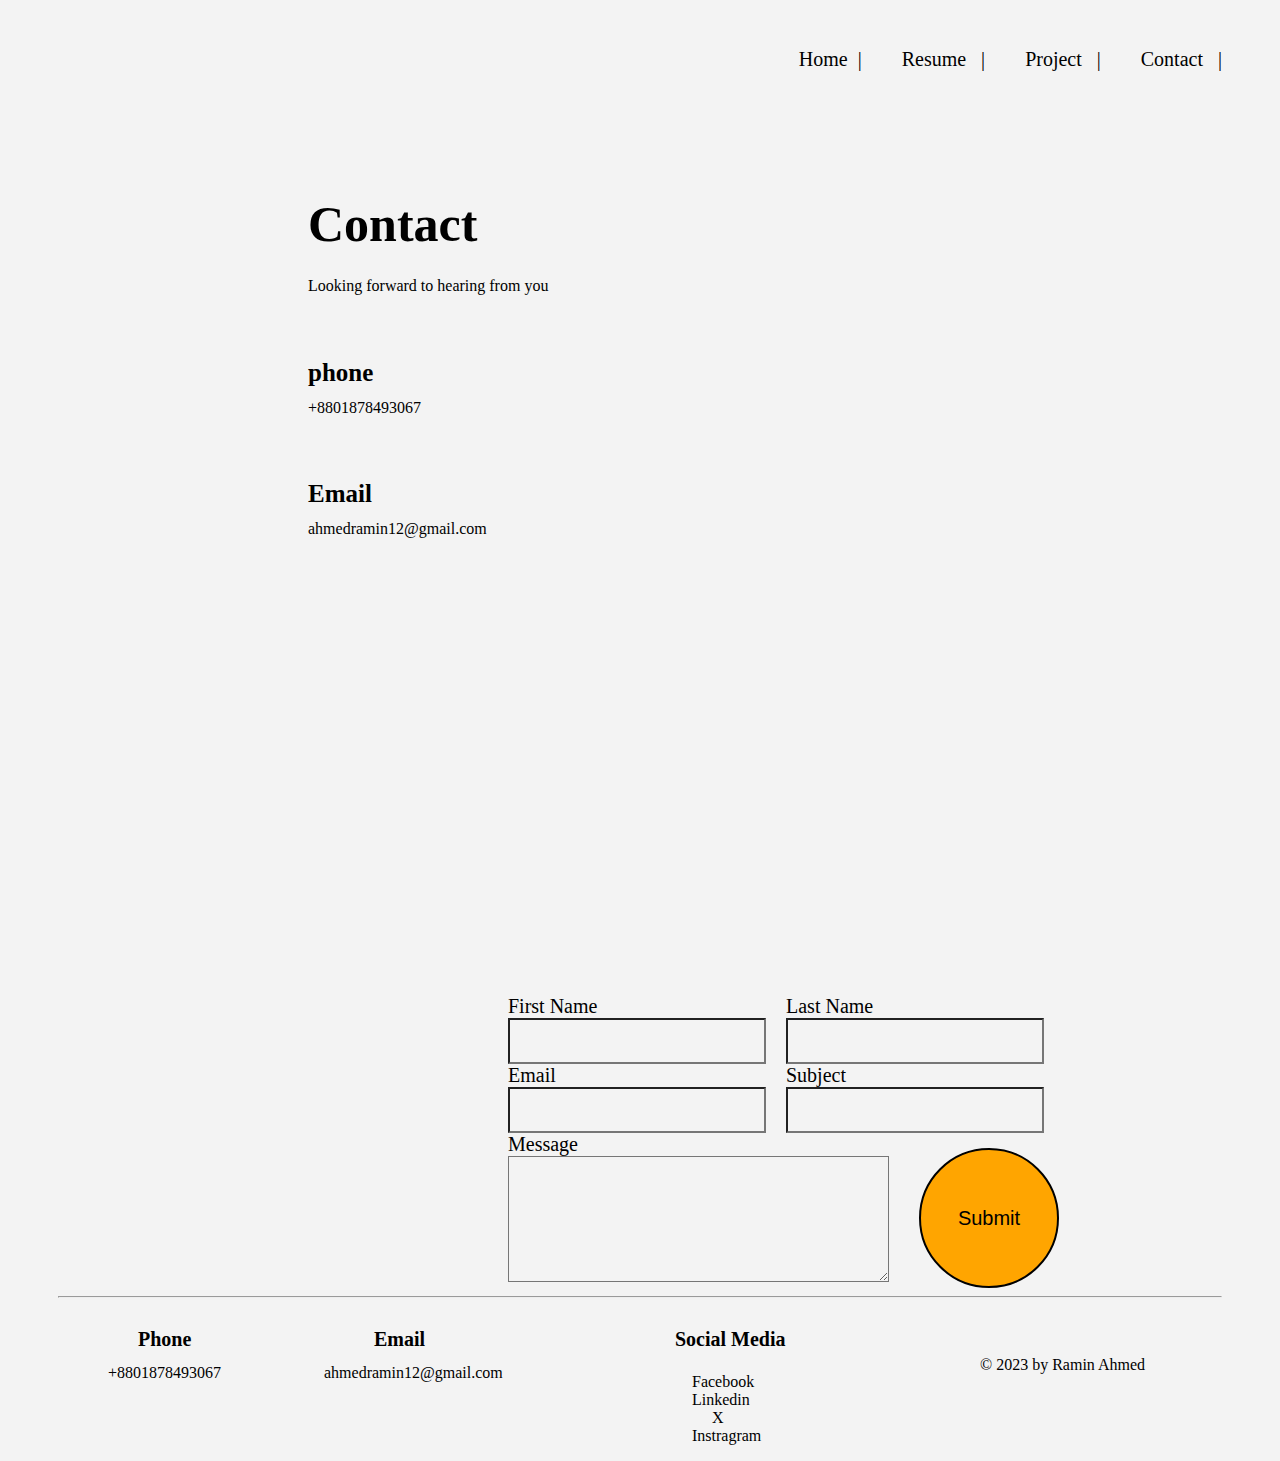
<file: Contact.html>
<!DOCTYPE html>
<html lang="en">
<head>
    <meta charset="UTF-8">
    <meta name="viewport" content="width=device-width, initial-scale=1.0">
    <title>Contact</title>
    <link rel="stylesheet" href="contact.css" type="text/css">
</head>
<body link="black" vlink="black" alink="black">
    <header>
         <!--navigation bar-->
    <div class="nav">
        <nav>
             <ul>
                <li>  <a href="index.html.html" style="text-decoration: none;"> Home&nbsp; | </a></li>
                 <li> <a href="Resume.html" style="text-decoration: none;">Resume &nbsp; | </a></li>
                 <li> <a href="Project.html"style="text-decoration: none;">Project &nbsp; |</a></li>
                 <li> <a href="Contact.html"style="text-decoration: none;">Contact &nbsp; |</a></li>
             </ul>
        </nav>
    </div>
<div class="divend"></div>

    </header>



    
<main>

<div>
 
     <section class="contact" >

        <h1> Contact</h1>
        <p>Looking forward to hearing from you</p><br><br>
        <h2>phone</h2>
        <p><a href="tel:+8801878493067">+8801878493067</a></p> <br><br>
        <h2>Email</h2>
        <p><a href="mailto:ahmedramin12@gmail.com" >ahmedramin12@gmail.com</a></p>

     </section>
     
     <section class="table">
      <div>
     <section class="table1">
     <label for="First-Name" style="font-size: 20px;">First Name</label><br>
     <input type="text" class="box" required><br>
     
     <label for="Email" style="font-size: 20px;">Email</label><br>
     <input type="email" class="box" required>
      </section>
       
    <section  class="table2">
        <label for="Last-Name" style="font-size: 20px;">Last Name</label><br>
        <input type="text" class="box" required><br>
        
        <label for="Subject" style="font-size: 20px;">Subject</label><br>
        <input type="text" class="box" required>
    </section>
    </div>
      <div>
        <section>
      <label for="Message" style="font-size: 20px;"> Message</label><br>
      <textarea cols="45" rows="8" class="commant"></textarea>
    </section>

     <section class="circle">
         <input type="submit" class="submit">

      </section>

     </div> 
    </section>
  
     
    
   
    </div>

</main>   




     <div class="divend"></div>
<hr >
<!--footer section-->
<footer>
    <section>
        <div class="phone"><p> <h5>&nbsp;&nbsp;&nbsp; &nbsp; Phone</h5>
      <br><a href="tel:+8801878493067" target="_blank" style="text-decoration: none;" id="phone">+8801878493067 </a> </p></div> 
  </section>

  <section>
      <div class="email">
            <p> <h5> &nbsp; &nbsp; &nbsp; &nbsp; &nbsp; Email</h5><br>
              <a href="mailto:ahmedramin12@gmail.com" target="_blank" style="text-decoration: none;" id="email">ahmedramin12@gmail.com </a></p>
      </div>

  </section>
  <section>
      <div class="social">
            <p> <h5 style="line-height: 0%;"> &nbsp; &nbsp;  &nbsp;  &nbsp;Social Media</h5>
            <ul id="link">
              <li> <a href="https://www.facebook.com/ramin.ahmeed" target="_blank" style="text-decoration: none;">&nbsp; &nbsp;Facebook</a></li>
              <li> <a href="https://www.linkedin.com/in/ramin-ahmed-34b823252/" target="_blank" style="text-decoration: none;"> &nbsp; &nbsp;Linkedin</a></li>
              <li> <a href="https://twitter.com/AhmedRamin1" target="_blank" style="text-decoration: none;">&nbsp;&nbsp; &nbsp;&nbsp;&nbsp;&nbsp;&nbsp;X</a></li>
              <li><a href="https://www.instagram.com/rami.n_ahmed/" target="_blank" style="text-decoration: none;"> &nbsp; &nbsp;Instragram</a></li>
            </ul>
      </div>
      
  </section>
  <section>
      <div class="copy">
          &nbsp;&nbsp;&nbsp;&nbsp;&nbsp; &copy; 2023 by Ramin Ahmed
      
        
      </div>
      
  </section>
</footer>
</body>
</html>
</file>
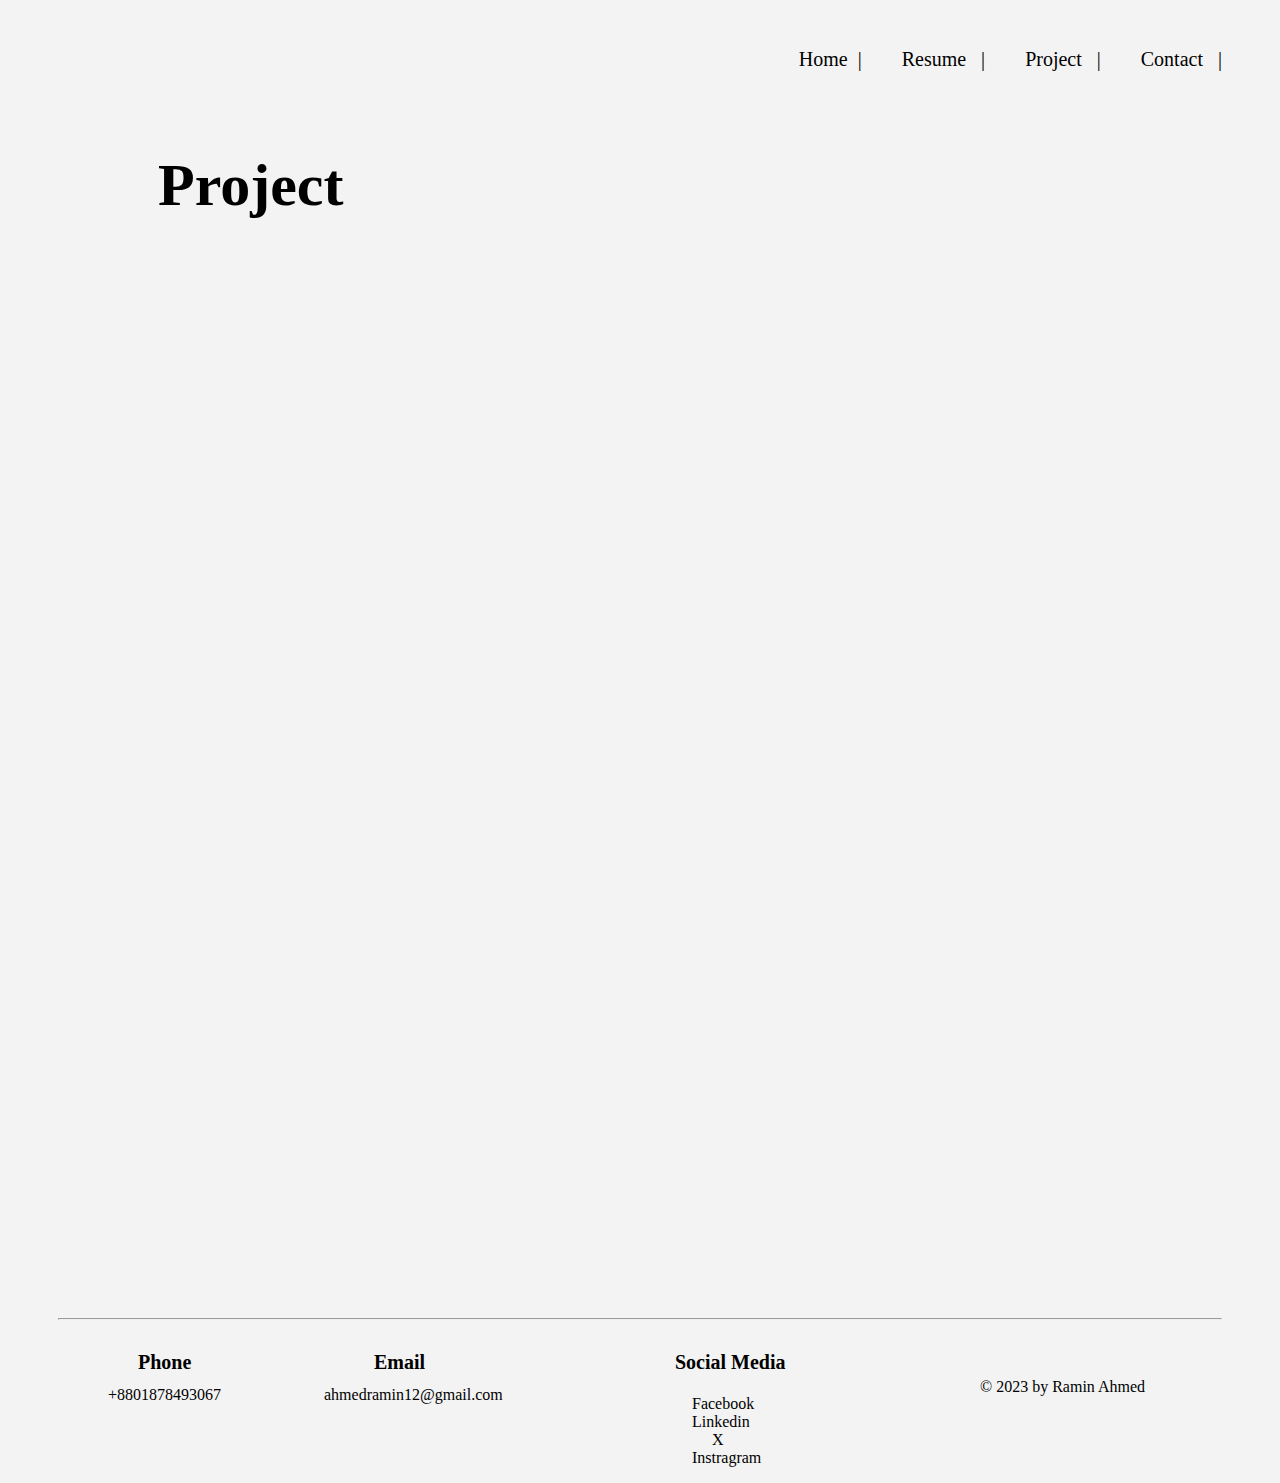
<file: Project.html>
<!DOCTYPE html>
<html lang="en">
<head>
    <meta charset="UTF-8">
    <meta name="viewport" content="width=device-width, initial-scale=1.0">
    <title>Project</title>
    <link rel="stylesheet" href="project.css" type="text/css">
</head>
<body link="black" vlink="black" alink="black">
    <header>
         <!--navigation bar-->
    <div class="nav">
        <nav>
             <ul>
                <li>  <a href="index.html.html" style="text-decoration: none;"> Home&nbsp; | </a></li>
                <li> <a href="Resume.html" style="text-decoration: none;">Resume &nbsp; | </a></li>
                <li> <a href="Project.html"style="text-decoration: none;">Project &nbsp; |</a></li>
                <li> <a href="Contact.html"style="text-decoration: none;">Contact &nbsp; |</a></li>
             </ul>
        </nav>
    </div>
<div class="divend"></div>

    </header>


 <div class="project">
    <h1>Project</h1>
 </div>
 <div class="divend"></div>
    <br><br> <br><br><br>
    
    <div class="divend"></div>
<main>

    
     <section>

     </section>




    <section>

    </section>






</main>









<hr >
<!--footer section-->
<footer>
    <section>
        <div class="phone"><p> <h5>&nbsp;&nbsp;&nbsp; &nbsp; Phone</h5>
      <br><a href="tel:+8801878493067" target="_blank" style="text-decoration: none;" id="phone">+8801878493067 </a> </p></div> 
  </section>

  <section>
      <div class="email">
            <p> <h5> &nbsp; &nbsp; &nbsp; &nbsp; &nbsp; Email</h5><br>
              <a href="mailto:ahmedramin12@gmail.com" target="_blank" style="text-decoration: none;" id="email">ahmedramin12@gmail.com </a></p>
      </div>

  </section>
  <section>
      <div class="social">
            <p> <h5 style="line-height: 0%;"> &nbsp; &nbsp;  &nbsp;  &nbsp;Social Media</h5>
            <ul id="link">
              <li> <a href="https://www.facebook.com/ramin.ahmeed" target="_blank" style="text-decoration: none;">&nbsp; &nbsp;Facebook</a></li>
              <li> <a href="https://www.linkedin.com/in/ramin-ahmed-34b823252/" target="_blank" style="text-decoration: none;"> &nbsp; &nbsp;Linkedin</a></li>
              <li> <a href="https://twitter.com/AhmedRamin1" target="_blank" style="text-decoration: none;">&nbsp;&nbsp; &nbsp;&nbsp;&nbsp;&nbsp;&nbsp;X</a></li>
              <li><a href="https://www.instagram.com/rami.n_ahmed/" target="_blank" style="text-decoration: none;"> &nbsp; &nbsp;Instragram</a></li>
            </ul>
      </div>
      
  </section>
  <section>
      <div class="copy">
          &nbsp;&nbsp;&nbsp;&nbsp;&nbsp; &copy; 2023 by Ramin Ahmed
      
        
      </div>
      
  </section>
</footer>
</body>
</html>
</file>
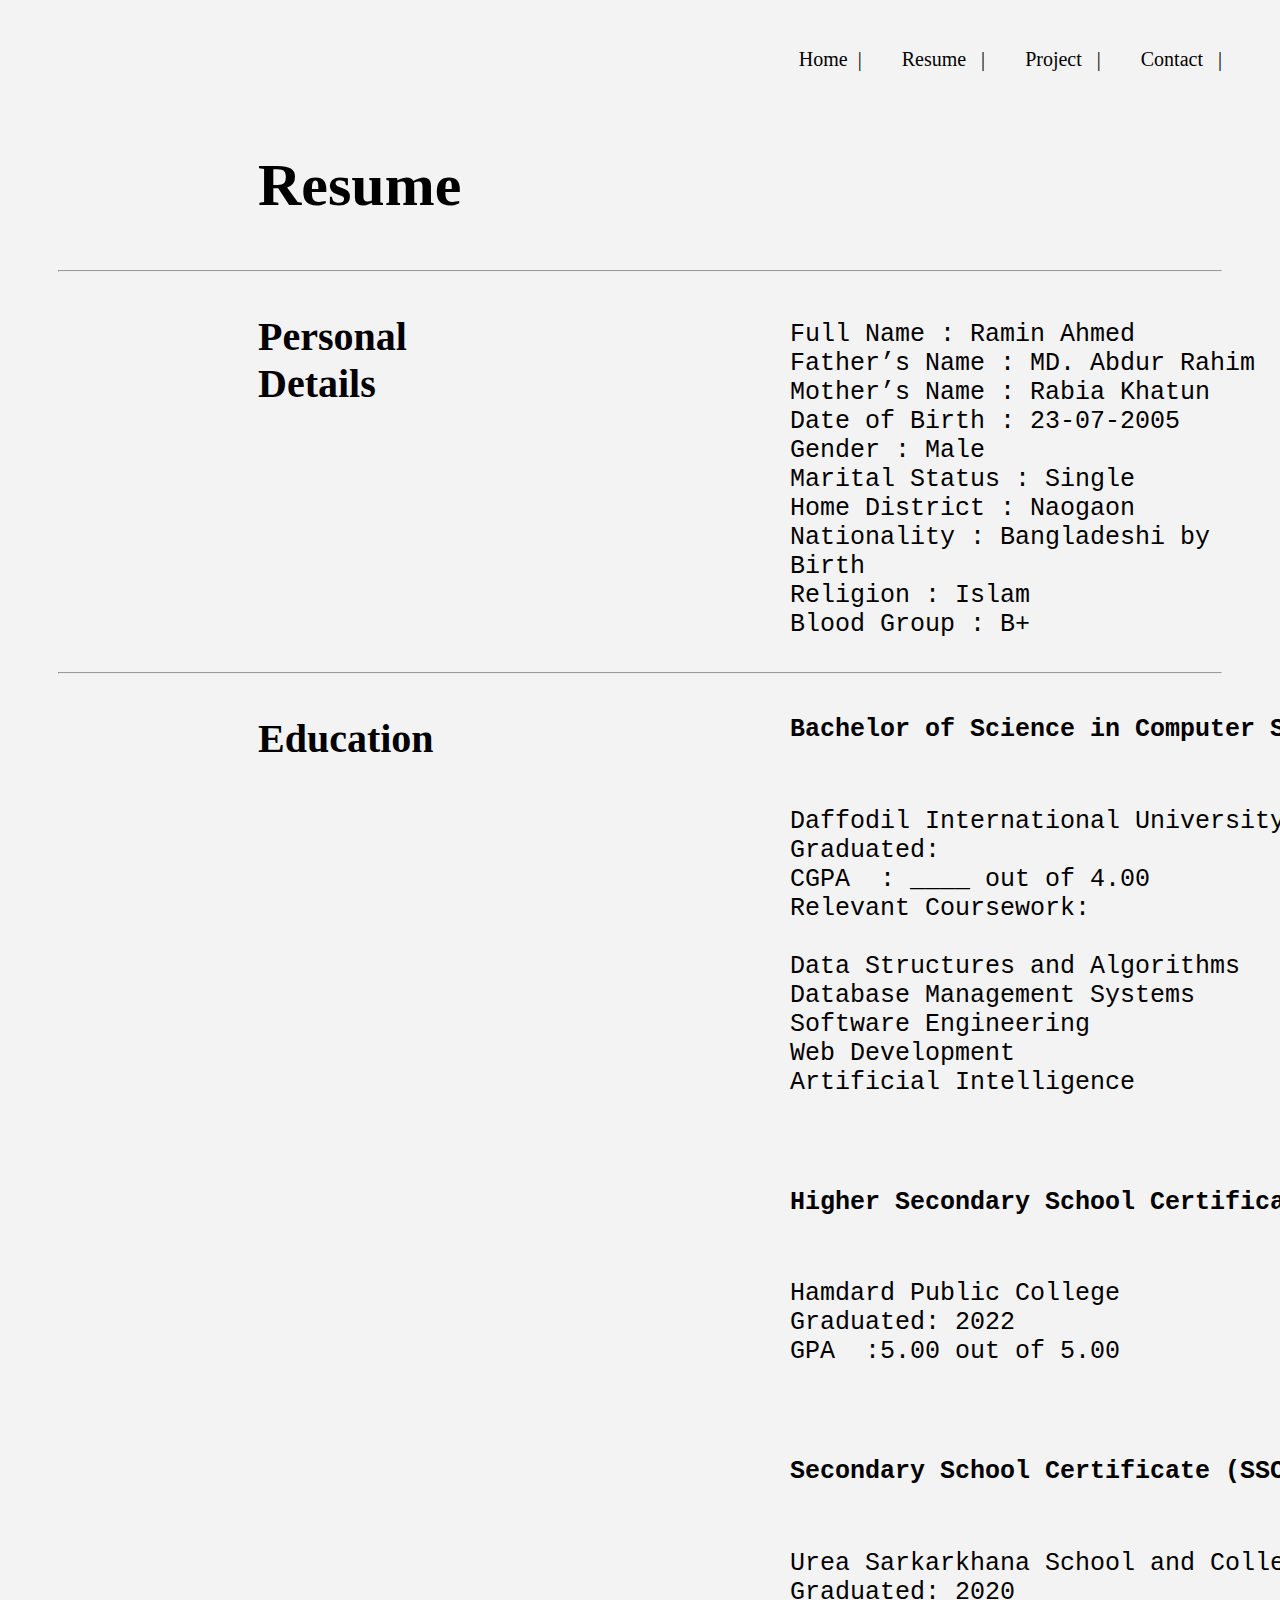
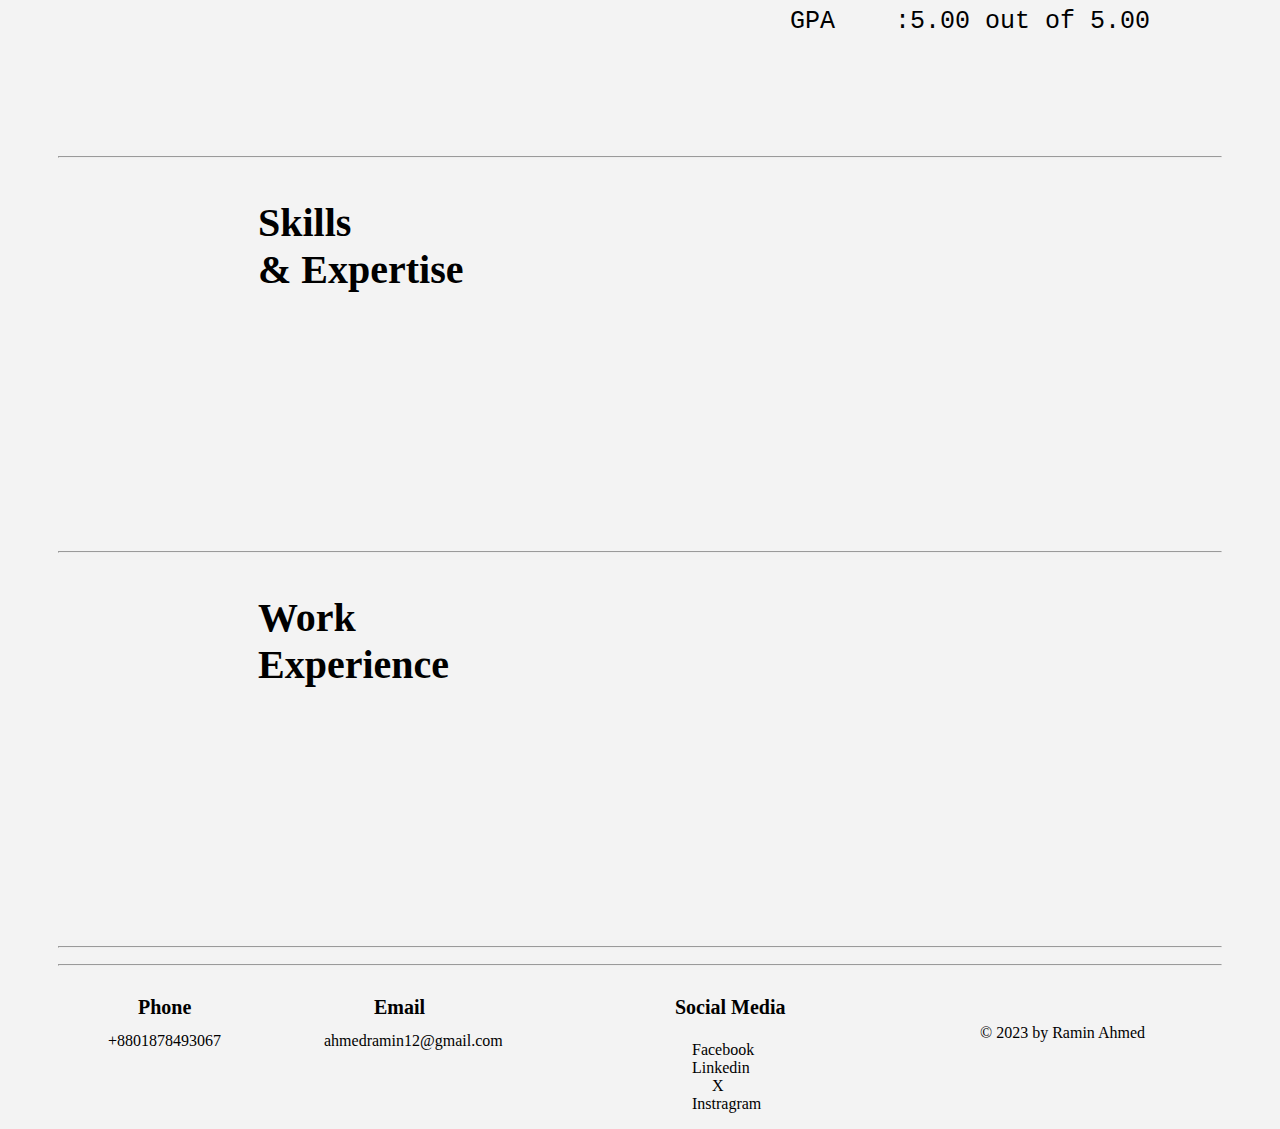
<file: Resume.html>
<!DOCTYPE html>
<html lang="en">
<head>
    <meta charset="UTF-8">
    <meta name="viewport" content="width=device-width, initial-scale=1.0">
    <title>Resume</title>
    <link rel="stylesheet" href="Resume.css" type="text/css">
</head>
<body link="black" vlink="black" alink="black">
    <header>
         <!--navigation bar-->
    <div class="nav">
        <nav>
             <ul>
                <li>  <a href="index.html.html" style="text-decoration: none;"> Home&nbsp; | </a></li>
                 <li> <a href="Resume.html" style="text-decoration: none;">Resume &nbsp; | </a></li>
                 <li> <a href="Project.html"style="text-decoration: none;">Project &nbsp; |</a></li>
                 <li> <a href="Contact.html"style="text-decoration: none;">Contact &nbsp; |</a></li>
             </ul>
        </nav>
    </div>
<div class="divend"></div>

    </header>



    
<main>
<div >
    <h1 class="Resume">Resume</h1>
</div>
<hr>

<div>
    <section>
        <h2 class="Details"> Personal <br> Details</h2>

    </section>
 

     <section >
        <p class="Personal">
            Full Name              :   Ramin Ahmed <br>
            Father’s Name	   :   MD. Abdur Rahim<br>
            Mother’s Name	   :   Rabia Khatun<br>
            Date of Birth	   :   23-07-2005	<br>
            Gender	           :   Male<br>
            Marital Status	   :   Single<br>
            Home District	   :   Naogaon <br>
            Nationality            :   Bangladeshi by Birth<br>
            Religion	           :   Islam<br>
            Blood Group	           :   B+<br>
         </p>

     </section>

</div>
<div class="divend"></div>
<hr>



<div>
    <section>
        <h2 class="Details"> Education </h2>

    </section>
 

     <section >
        
               <pre class="education">
<h4>Bachelor of Science in Computer Science (4 years)</h4>
Daffodil International University
Graduated: 
CGPA  : ____ out of 4.00
Relevant Coursework:

Data Structures and Algorithms
Database Management Systems
Software Engineering
Web Development
Artificial Intelligence


<h4>Higher Secondary School Certificate (HSC) (2 years)</h4>
Hamdard Public College
Graduated: 2022
GPA  :5.00 out of 5.00


<h4>Secondary School Certificate (SSC) (10 years)</h4>
Urea Sarkarkhana School and College
Graduated: 2020
GPA    :5.00 out of 5.00


               </pre>
     </section>

</div>
<div class="divend"></div>
<hr>



 



  </section>



<div>
    <section>
        <h2 class="Details"> 
            Skills <br>
            & Expertise </h2>

    </section>
 

     <section >
    

     </section>

</div>
<div class="divend"></div>
<hr>



<div>
    <section>
        <h2 class="Details"> 
            Work <br>
            Experience </h2>

    </section>
 

     <section >
    

     </section>

</div>
<div class="divend"></div>
<hr>




</div>












</main>

<div class="divend"></div>







<hr >
<!--footer section-->
<footer>
    <section>
        <div class="phone"><p> <h5>&nbsp;&nbsp;&nbsp; &nbsp; Phone</h5>
      <br><a href="tel:+8801878493067" target="_blank" style="text-decoration: none;" id="phone">+8801878493067 </a> </p></div> 
  </section>

  <section>
      <div class="email">
            <p> <h5> &nbsp; &nbsp; &nbsp; &nbsp; &nbsp; Email</h5><br>
              <a href="mailto:ahmedramin12@gmail.com" target="_blank" style="text-decoration: none;" id="email">ahmedramin12@gmail.com </a></p>
      </div>

  </section>
  <section>
      <div class="social">
            <p> <h5 style="line-height: 0%;"> &nbsp; &nbsp;  &nbsp;  &nbsp;Social Media</h5>
            <ul id="link">
              <li> <a href="https://www.facebook.com/ramin.ahmeed" target="_blank" style="text-decoration: none;">&nbsp; &nbsp;Facebook</a></li>
              <li> <a href="https://www.linkedin.com/in/ramin-ahmed-34b823252/" target="_blank" style="text-decoration: none;"> &nbsp; &nbsp;Linkedin</a></li>
              <li> <a href="https://twitter.com/AhmedRamin1" target="_blank" style="text-decoration: none;">&nbsp;&nbsp; &nbsp;&nbsp;&nbsp;&nbsp;&nbsp;X</a></li>
              <li><a href="https://www.instagram.com/rami.n_ahmed/" target="_blank" style="text-decoration: none;"> &nbsp; &nbsp;Instragram</a></li>
            </ul>
      </div>
      
  </section>
  <section>
      <div class="copy">
          &nbsp;&nbsp;&nbsp;&nbsp;&nbsp; &copy; 2023 by Ramin Ahmed
      
        
      </div>
      
  </section>
</footer>
</body>
</html>
</file>
<file: contact.css>
body{
    background-color: #f3f3f3
;
}
/*-- Navigation bar --*/

.nav ul  { 
    list-style-type: none;
    float: right;
}
.nav ul li {
    float: left;
    margin: 20px;
 }   
 nav {
    font-family: Cambria, Cochin, Georgia, Times, 'Times New Roman', serif;
    font-size: 20px; cursor: pointer; margin-right: 30px;

 }

 /*-- end div --*/

 .divend{
    clear: both;
 }


 /*main section */


section{
   
    float: left;
 
}


.contact{
    margin-top: 50px;
   margin-left: 300px;
   margin-bottom: 300px;

}

.table{
    float: left;
    margin-left: 500px;
    margin-top: 150px;
}
.table2{
    margin-left: 20px;
}
.box{
    background-color: #f3f3f3;
    height: 40px;width: 250px;
}
.commant{
    background-color: #f3f3f3;
}

h1{
    font-size: 50px;

}
h2{
    font-size: 25px;
    
}
a{
    text-decoration: none;
}
p{ line-height: 0%;
    text-decoration: none;
}


/*footer section*/
 footer{ cursor: pointer;
            
 }


 hr{
    margin-left: 50px;
    margin-right: 50px;
    }

.phone { 

margin-left: 100px;
margin-bottom: 50px;
line-height: 0%; color:       
}
h5{ font-size: 20px;
text-decoration: none;
}

.email{
 line-height: 0%; 

}

footer section{ 
 width: 25%;float: left;
}
.social ul li{  
list-style-type: none;
margin-top: 0%;



}

.submit{
    border: 2px solid black;
    border-radius: 50%;
    height: 140px;
    width: 140px;
    margin-top: 15px;
    margin-left: 30px;
    background-color: orange;
    font-size: 20px;
    cursor: pointer;
}

.copy {
margin-top: 50px;
}

#link:hover{
text-decoration: underline;
}
</file>
<file: project.css>
body{
    background-color: #f3f3f3
;
}
/*-- Navigation bar --*/

.nav ul  { 
    list-style-type: none;
    float: right;
}
.nav ul li {
    float: left;
    margin: 20px;
 }   
 nav {
    font-family: Cambria, Cochin, Georgia, Times, 'Times New Roman', serif;
    font-size: 20px; cursor: pointer; margin-right: 30px;

 }

 /*-- end div --*/

 .divend{
    clear: both;
 }


 .project{
    font-size: 30px;
    margin-left: 150px;
    margin-bottom: 1000px;
 }

 .divend{
    clear: both;
 }
/*footer section*/
 footer{ cursor: pointer;
            
 }


 hr{
    margin-left: 50px;
    margin-right: 50px;
    }

.phone { 

margin-left: 100px;
margin-bottom: 50px;
line-height: 0%; color:       
}
h5{ font-size: 20px;
text-decoration: none;
}

.email{
 line-height: 0%; 

}

footer section{ 
 width: 25%;float: left;
}
.social ul li{  
list-style-type: none;
margin-top: 0%;



}

.copy {
margin-top: 50px;
}

#link:hover{
text-decoration: underline;
}
</file>
<file: Resume.css>
body{
    background-color: #f3f3f3
;
}
/*-- Navigation bar --*/

.nav ul  { 
    list-style-type: none;
    float: right;
}
.nav ul li {
    float: left;
    margin: 20px;
 }   
 nav {
    font-family: Cambria, Cochin, Georgia, Times, 'Times New Roman', serif;
    font-size: 20px; cursor: pointer; margin-right: 30px;

 }

 /*-- end div --*/

 .divend{
    clear: both;
 }

hr{
    margin-left: 20px;
    margin-right: 20px;
}
.Resume{
    margin-left: 250px;
    font-size: 50px;
    margin-bottom: 50px;
    font-size: 60px;
}

.Details{
    margin-left: 250px;
    margin-bottom: 250px;
    font-size: 40px;
       
}

.Personal{
    font-size: 25px;
    font-family: 'Courier New', Courier, monospace;
    margin-top: 40px;
    margin-left: 150px;
}

section{ 
    width: 50%;
    float: left;
}


.education{
    font-size: 25px;
    font-family: 'Courier New', Courier, monospace;
    margin-left: 150px;
}

/*footer section*/
 footer{ cursor: pointer;
            
 }


 hr{
    margin-left: 50px;
    margin-right: 50px;
    }

.phone { 

margin-left: 100px;
margin-bottom: 50px;
line-height: 0%; color:       
}
h5{ font-size: 20px;
text-decoration: none;
}

.email{
 line-height: 0%; 

}

footer section{ 
 width: 25%;float: left;
}
.social ul li{  
list-style-type: none;
margin-top: 0%;



}

.copy {
margin-top: 50px;
}

#link:hover{
text-decoration: underline;
}
</file>
